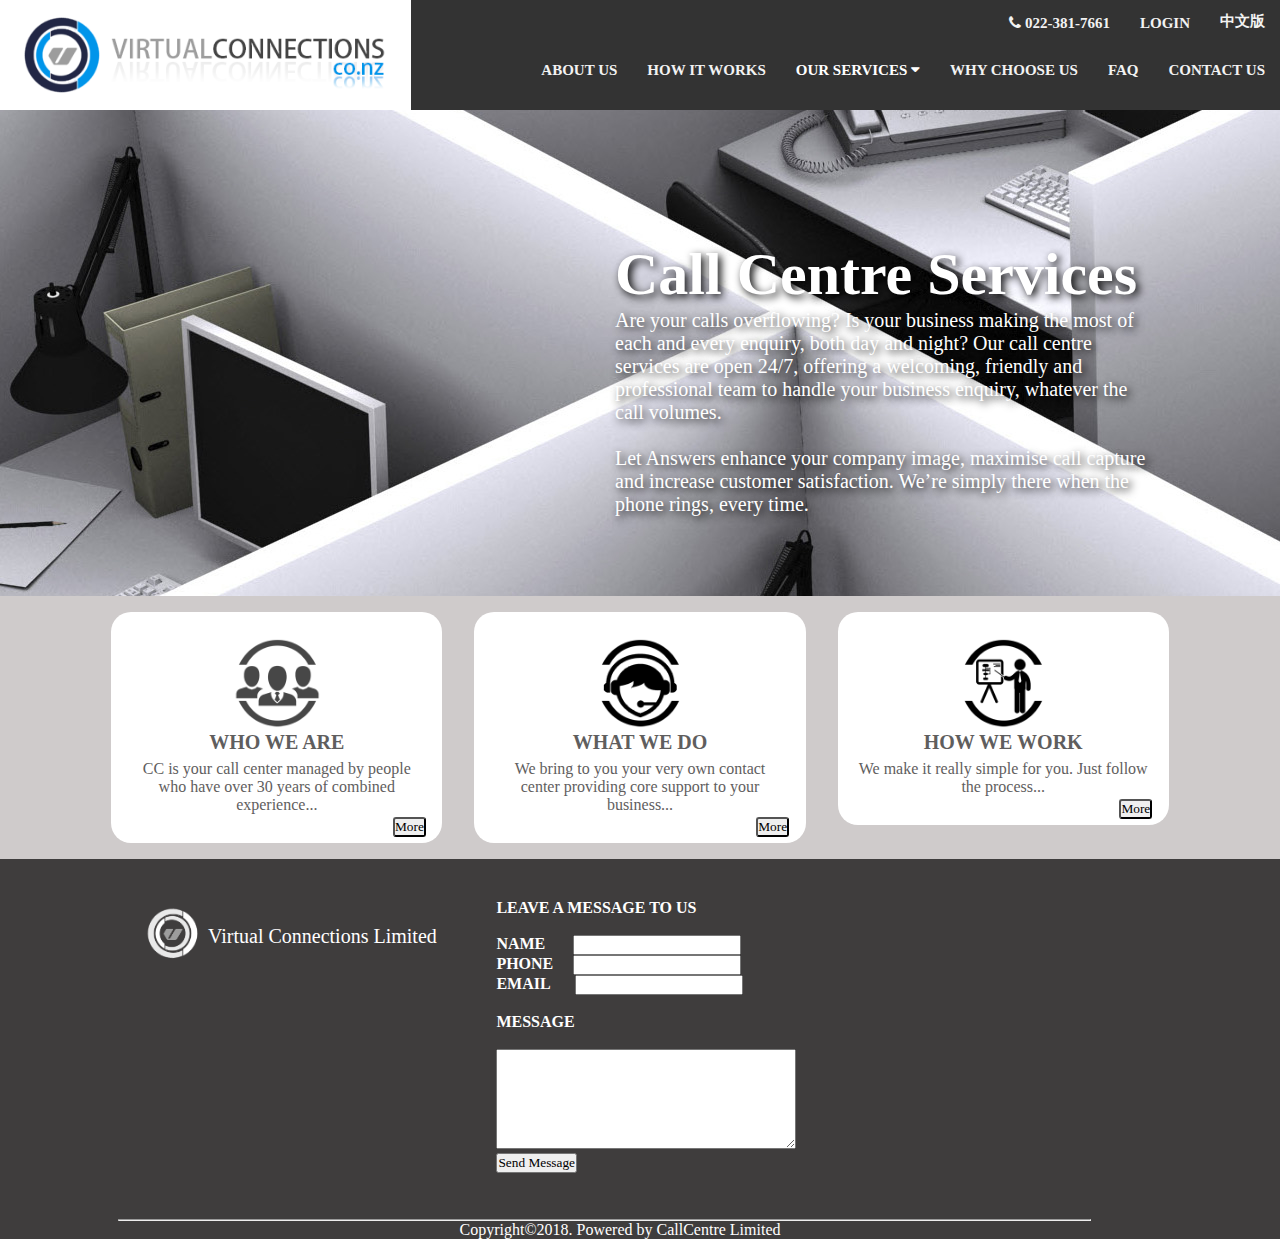
<file: mycallcentre/index.html>
<!DOCTYPE html>
<html>
    <head>
        <meta charset="UTF-8">
        <meta name="viewport" content="width=device-width, initial-scale=1.0">
        <meta http-equiv="X-UA-Compatible" content="ie=edge">
        <title>Bow Length Intern Project</title>
        <link rel="stylesheet" href="index.css" type="text/css">
        <link rel="stylesheet" href="topnav.css" type="text/css">
        <link rel="stylesheet" href="main.css" type="text/css">
        <link rel="stylesheet" href="main-menu.css" type="text/css">
        <link rel="stylesheet" href="footer.css" type="text/css">
        <link rel="stylesheet" href="https://cdnjs.cloudflare.com/ajax/libs/font-awesome/4.7.0/css/font-awesome.min.css">
        <script src="index.js"></script>
        <script src="https://ajax.googleapis.com/ajax/libs/jquery/3.5.1/jquery.min.js"></script>
    </head>

    <script>
        $(function(){    
            $( "#whoWoAreLogo" ).hover(function() {
                $( this ).fadeOut( 100 ).fadeIn( 500 );
            });
            $( "#whatWeDoLogo" ).hover(function() {
                $( this ).fadeOut( 100 ).fadeIn( 500 );
            });
            $( "#howWeWorkLogo" ).hover(function() {
                $( this ).fadeOut( 100 ).fadeIn( 500 );
            });

            $("#menu-icon").click(function(){
                alert("menu-click");
            });
           
        });      
    </script>

    <body style="background-image: url('img/banner.jpg'); z-index:-1; background-color: rgba(255,255,255,0.6);">
        <div class="mycallcenter">
        </div>  
    </body>
</html>
<script>
    function myFunction() {
        var x = document.getElementById("myTopnav");
        if (x.className === "topnav") {
            x.className += " responsive";
        } 
        else {
            x.className = "topnav";
        }
    }
</script>
</file>
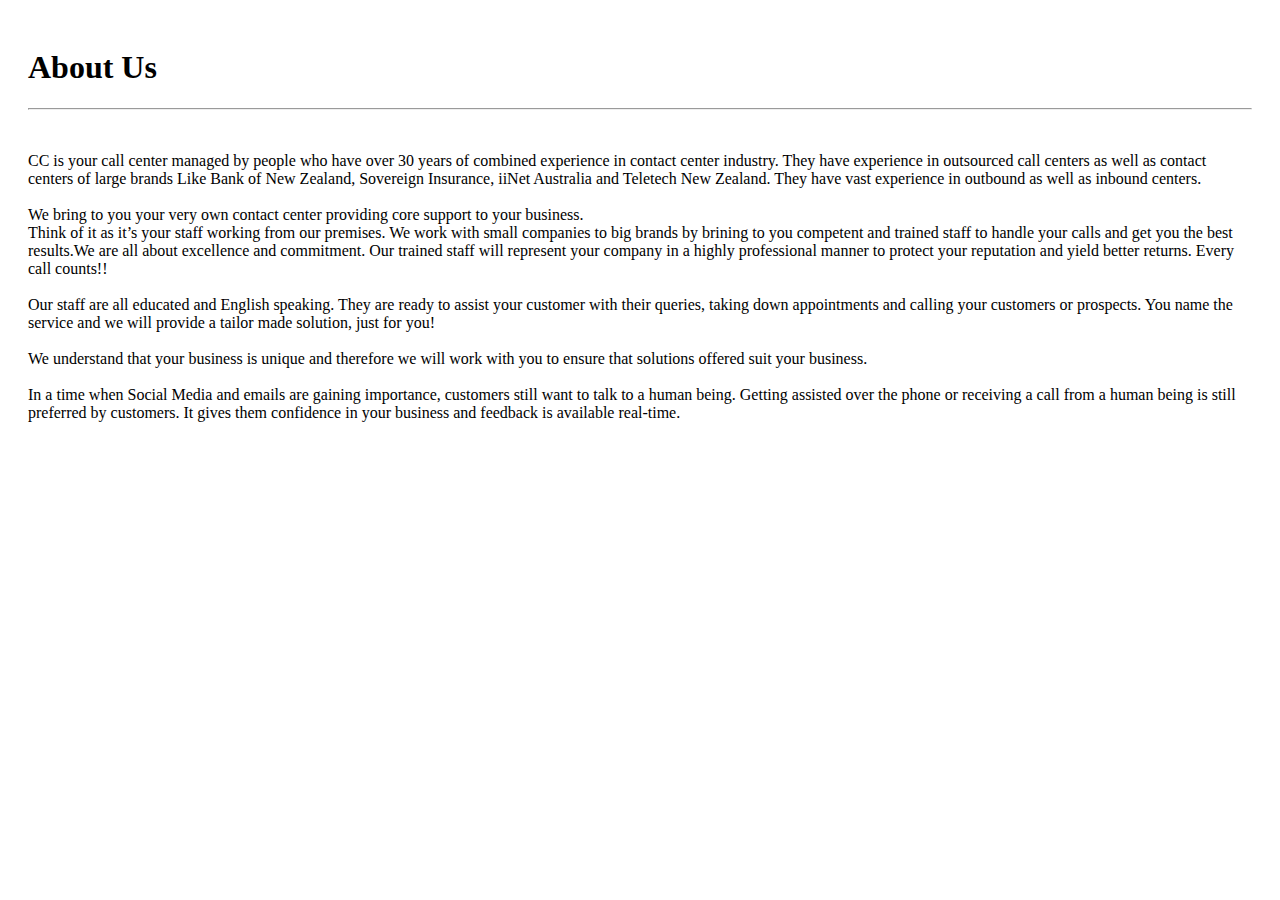
<file: mycallcentre/aboutus.html>
<!DOCTYPE html>
<html>

<head>
    <meta charset="UTF-8">
    <meta name="viewport" content="width=device-width, initial-scale=1.0">
    <meta http-equiv="X-UA-Compatible" content="ie=edge">
    <title>About us pop up</title>
    <link rel="stylesheet" href="style.css" type="text/css">
</head>
<body>
    <div class="aboutUsPage" id="aboutUsPage" style="background-color: rgba(255,255,255,0.6);padding:20px;">
    <h1>About Us</h1>
    <hr></hr>
        <br>
        <p>
            CC is your call center managed by people who have over 30 years of combined experience in contact center industry. They have experience in outsourced call centers as well as contact centers of large brands Like Bank of New Zealand, Sovereign Insurance, iiNet Australia and Teletech New Zealand. They have vast experience in outbound as well as inbound centers.
            <br/><br/>
            We bring to you your very own contact center providing core support to your business. 
            <span style="white-space: pre-line">
            Think of it as it’s your staff working from our premises. We work with small companies to big brands by brining to you competent and trained staff to handle your calls and get you the best results.We are all about excellence and commitment. Our trained staff will represent your company in a highly professional manner to protect your reputation and yield better returns. Every call counts!!
        
            Our staff are all educated and English speaking. They are ready to assist your customer with their queries, taking down appointments and calling your customers or prospects. You name the service and we will provide a tailor made solution, just for you! 
        
            We understand that your business is unique and therefore we will work with you to ensure that solutions offered suit your business.
            </span>
            </br>
            In a time when Social Media and emails are gaining importance, customers still want to talk to a human being. Getting assisted over the phone or receiving a call from a human being is still preferred by customers. It gives them confidence in your business and feedback is available real-time.
        </p>
    </div>
</body>
</html>
</file>
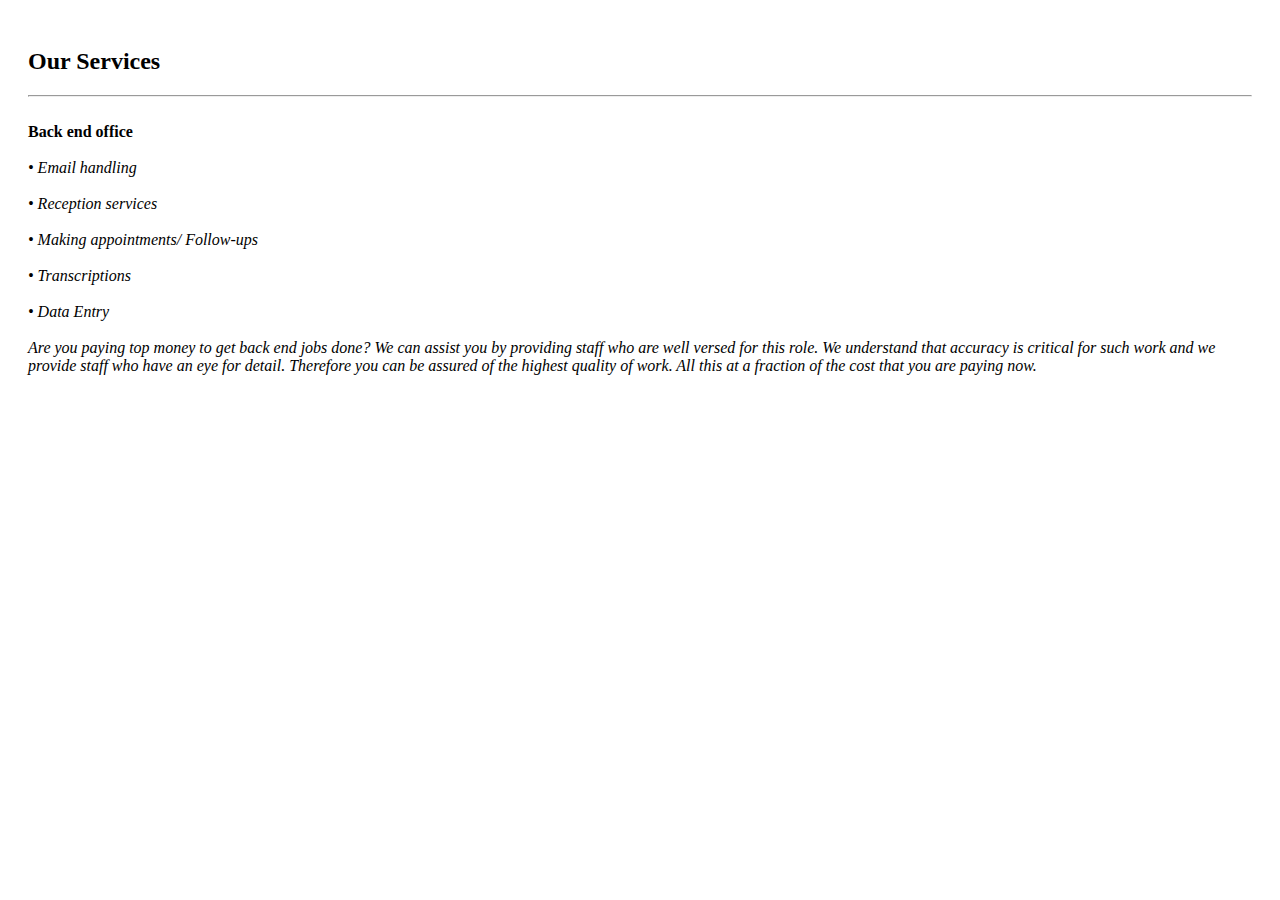
<file: mycallcentre/backendoffice.html>
<!DOCTYPE html>
<html>

<head>
    <meta charset="UTF-8">
    <meta name="viewport" content="width=device-width, initial-scale=1.0">
    <meta http-equiv="X-UA-Compatible" content="ie=edge">
    <title>Service 3 pop up</title>
    <link rel="stylesheet" href="style.css" type="text/css">
</head>
<body>
    <div style="background-color: rgba(255,255,255,0.6);padding:20px;">
    <h2>Our Services</h2>
    <hr>
    <br>
    <strong>Back end office</strong>
    <br><br>
    <div><em>
    •	Email handling<br/><br/>
    •	Reception services<br/><br/>
    •	Making appointments/ Follow-ups<br/><br/>
    •	Transcriptions<br/><br/>
    •	Data Entry<br/><br/>
    Are you paying top money to get back end jobs done? We can assist you by providing staff who are well versed for this role. We understand that accuracy is critical for such work and we provide staff who have an eye for detail. Therefore you can be assured of the highest quality of work. All this at a fraction of the cost that you are paying now. 
    </em>
    </div>
    </div>
</body>
</html>
</file>
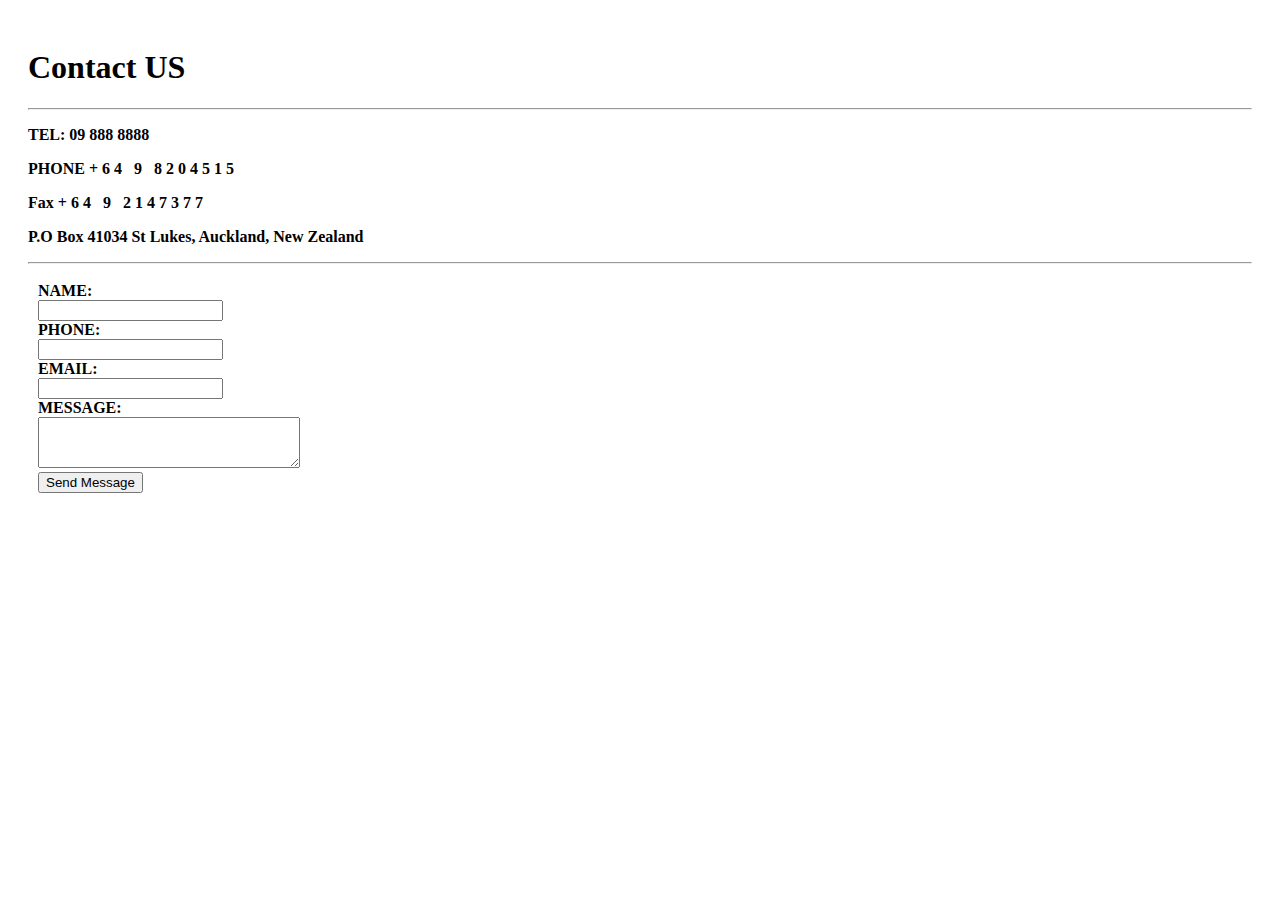
<file: mycallcentre/contactus.html>
<!DOCTYPE html>
<html>

<head>
    <meta charset="UTF-8">
    <meta name="viewport" content="width=device-width, initial-scale=1.0">
    <meta http-equiv="X-UA-Compatible" content="ie=edge">
    <title>Contact us pop up</title>
    <link rel="stylesheet" href="style.css" type="text/css">
</head>
<body>
    <div class="contactPage" style="background-color: rgba(255,255,255,0.6);padding:20px;">
        <h1>Contact US</h1>
        <hr/>
    
        <p>
            <strong>TEL: 09 888 8888</strong>
        </p>

        <p>
            <strong>PHONE + 6 4&nbsp;&nbsp;&nbsp;9&nbsp;&nbsp;&nbsp;8 2 0  4 5 1 5</strong>
        </p>

        <p>
        <strong>Fax + 6 4&nbsp;&nbsp;&nbsp;9&nbsp;&nbsp;&nbsp;2 1 4  7 3 7 7</strong>
        </p>

        <p>
        <strong>P.O Box 41034 St Lukes, Auckland, New Zealand</strong>
        <p>

        <hr>
        
        <div class='contactUsRow'>
            <div class="contactUsColumn" id="contactUsColumn1">
                <form action="https://formspree.io/jian@alphatech.nz" method="POST" class="form">
                    <div class="label">
                        <strong>NAME: </strong>
                    </div>
                    <input type="text" name="Sender" class="input">

                    <div class="label">
                        <strong>PHONE:</strong>
                    </div>
                    <input type="text" name="phone" class="input">

                    <div class="label">
                        <strong>EMAIL:</strong>
                    </div>
                    <input type="email" name="From" class="email">

                    <div class="contactUsmessage">
                        <strong>MESSAGE: </strong>
                        
                        <div>
                            <textarea rows='3' cols='30' name="Message"></textarea>
                        </div>
                         
                        <input type="submit" value="Send Message" class="button">
                        
                    </div>


                    
                </form>
            </div> 
            <div class="contactUsColumn" id="contactUsColumn2">
                <div class="blockcontent">
                    <iframe src="https://www.google.com/maps/embed?pb=!1m18!1m12!1m3!1d3190.7545382590743!2d174.70106761508487!3d-36.896219989869!2m3!1f0!2f0!3f0!3m2!1i1024!2i768!4f13.1!3m3!1m2!1s0x6d0d46c68f1c7df7%3A0x96e55f8c4b73e899!2s1254+New+North+Rd%2C+Avondale%2C+Auckland+1026!5e0!3m2!1sen!2snz!4v1533348766203" width="100%" height="300" frameborder="0" style="border:0" allowfullscreen>
                    </iframe></div>
            </div>
        </div>
    
    </div>   
    
</body>
</html>
</file>
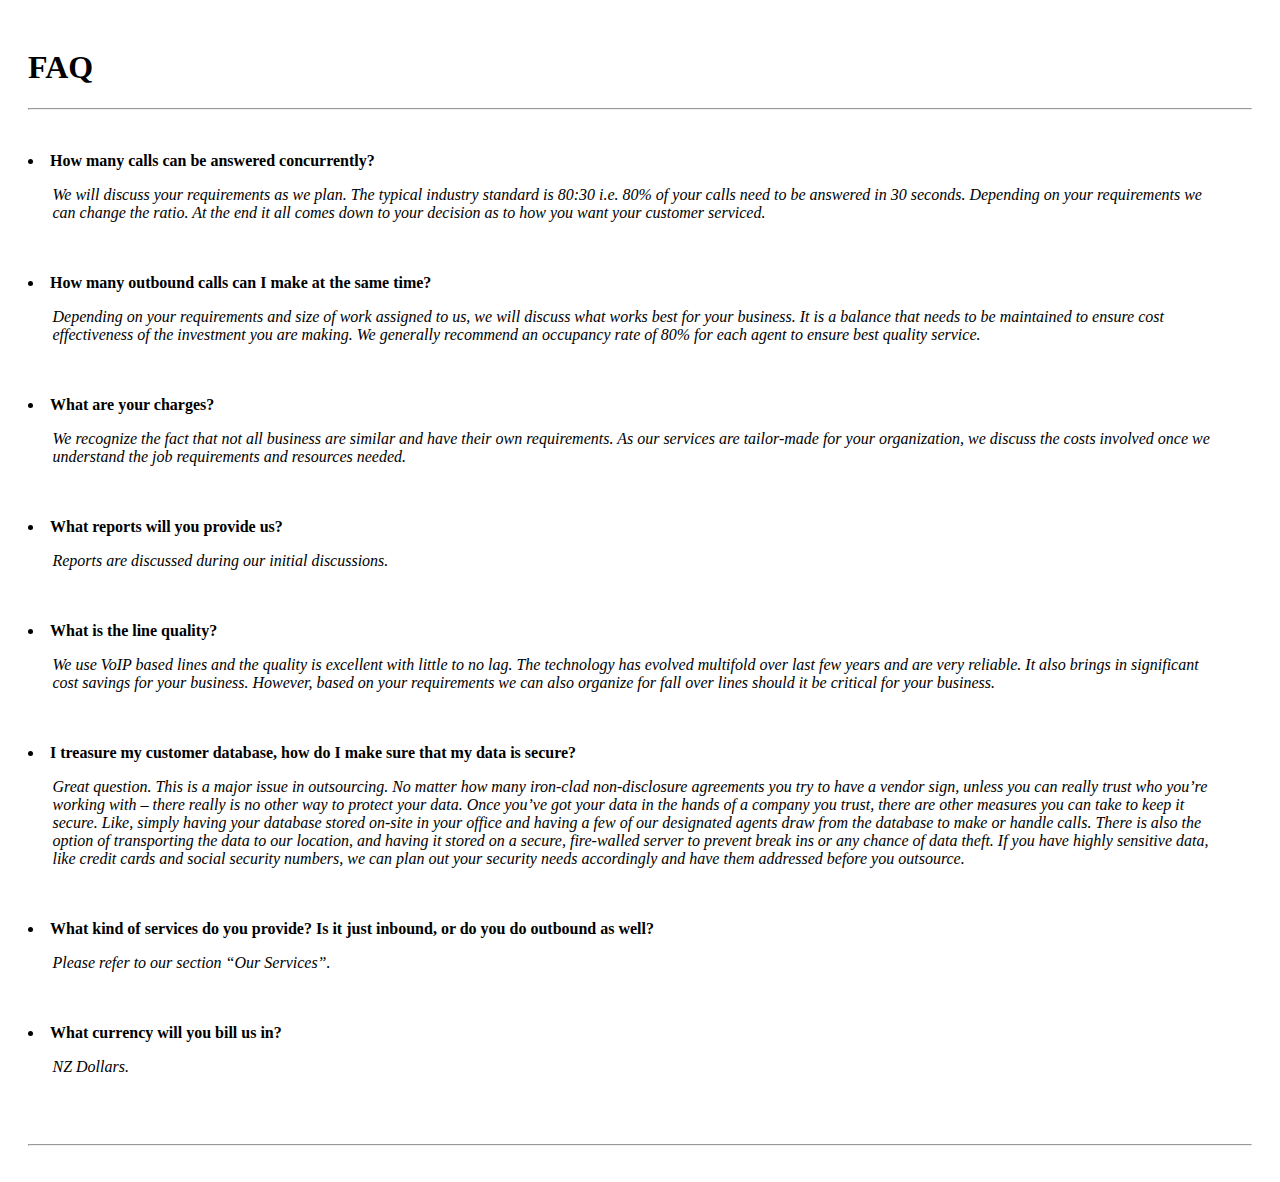
<file: mycallcentre/faq.html>
<head>
    <meta charset="UTF-8">
    <meta name="viewport" content="width=device-width, initial-scale=1.0">
    <meta http-equiv="X-UA-Compatible" content="ie=edge">
    <title>FAQ pop up</title>
    <link rel="stylesheet" href="style.css" type="text/css">
</head>
<body>
    <div style="background-color: rgba(255,255,255,0.6);padding:20px;">
    <h1>FAQ</h1>
    <hr></hr>
        <br>
        <p>
            <li><strong>How many calls can be answered concurrently?</strong></li>
            <p class="faqAns" >We will discuss your requirements as we plan. The typical industry standard is 80:30 i.e. 80% of your calls need to be answered in 30 seconds. Depending on your requirements we can change the ratio. At the end it all comes down to your decision as to how you want your customer serviced.</p>
            <br><br>

            <li><strong>How many outbound calls can I make at the same time?</strong></li>
            <p class="faqAns" >Depending on your requirements and size of work assigned to us, we will discuss what works best for your business. It is a balance that needs to be maintained to ensure cost effectiveness of the investment you are making. We generally recommend an occupancy rate of 80% for each agent to ensure best quality service. </p>
            <br><br>

            <li><strong>What are your charges?</strong></li>
            <p class="faqAns" >We recognize the fact that not all business are similar and have their own requirements. As our services are tailor-made for your organization, we discuss the costs involved once we understand the job requirements and resources needed.</p>
            <br><br>

            <li><strong>What reports will you provide us?</strong></li>
            <p class="faqAns" >Reports are discussed during our initial discussions.</p>
            <br><br>

            <li><strong>What is the line quality?</strong></li>
            <p class="faqAns" >We use VoIP based lines and the quality is excellent with little to no lag.  The technology has evolved multifold over last few years and are very reliable. It also brings in significant cost savings for your business.  However, based on your requirements we can also organize for fall over lines should it be critical for your business.</p>
            <br><br>

            <li><strong>I treasure my customer database, how do I make sure that my data is secure?</strong></li>
            <p class="faqAns" >Great question. This is a major issue in outsourcing. 
            No matter how many iron-clad non-disclosure agreements you try to have a vendor sign, 
            unless you can really trust who you’re working with – there really is no other way to protect your data. 
            Once you’ve got your data in the hands of a company you trust, there are other measures you can take to keep it secure. 
            Like, simply having your database stored on-site in your office and having a few of our designated agents draw from the database to make or handle calls. 
            There is also the option of transporting the data to our location, and having it stored on a secure, fire-walled server to prevent break ins or any chance of data theft. 
            If you have highly sensitive data, like credit cards and social security numbers, we can plan out your security needs accordingly 
            and have them addressed before you outsource.</p>
            <br><br>
            
            <li><strong>What kind of services do you provide? Is it just inbound, or do you do outbound as well?</strong></li>
            <p class="faqAns" >Please refer to our section “Our Services”.</p>
            <br><br>

            <li><strong>What currency will you bill us in?</strong></li>
            <p class="faqAns" >NZ Dollars.</p>
            <br><br>
        </p>
    
    <hr></hr>
    </div>
</body>
</html>
</file>
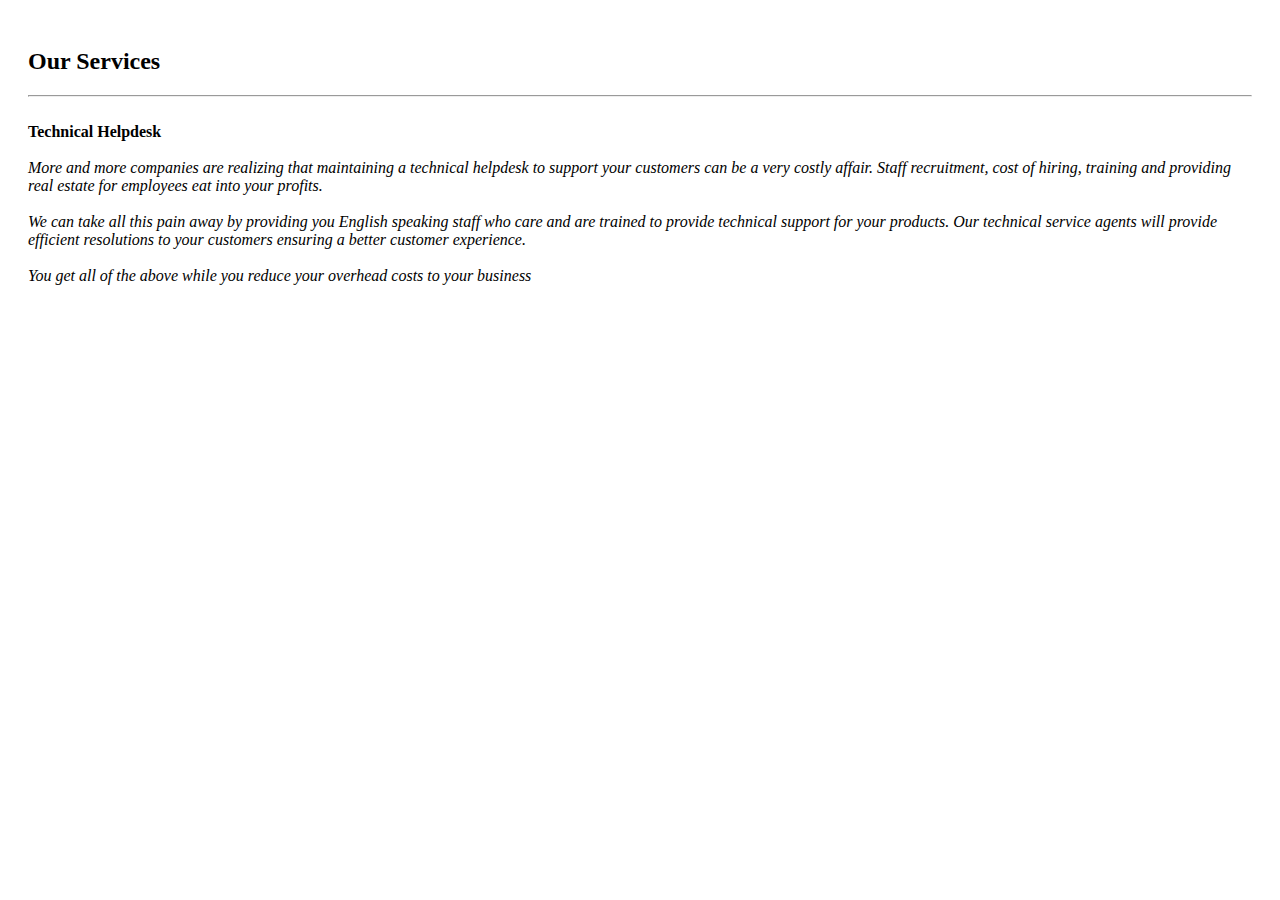
<file: mycallcentre/helpdesk.html>
<!DOCTYPE html>
<html>

<head>
    <meta charset="UTF-8">
    <meta name="viewport" content="width=device-width, initial-scale=1.0">
    <meta http-equiv="X-UA-Compatible" content="ie=edge">
    <title>Service 2 pop up</title>
    <link rel="stylesheet" href="style.css" type="text/css">
</head>
<body>
    <div style="background-color: rgba(255,255,255,0.6);padding:20px;">
    <h2>Our Services</h2>
    <hr>
    <br>
    <strong>Technical Helpdesk</strong>
    <br><br>
    <div>
        <em>More and more companies are realizing that maintaining a technical helpdesk to support your customers can be a very costly affair. Staff recruitment, cost of hiring, training and providing real estate for employees eat into your profits.<br/><br/>
        We can take all this pain away by providing you English speaking staff who care and are trained to provide technical support for your products. Our technical service agents will provide efficient resolutions to your customers ensuring a better customer experience. <br/><br/>
        You get all of the above while you reduce your overhead costs to your business 
        </em>
    </div>
    </div>
</body>
</html>
</file>
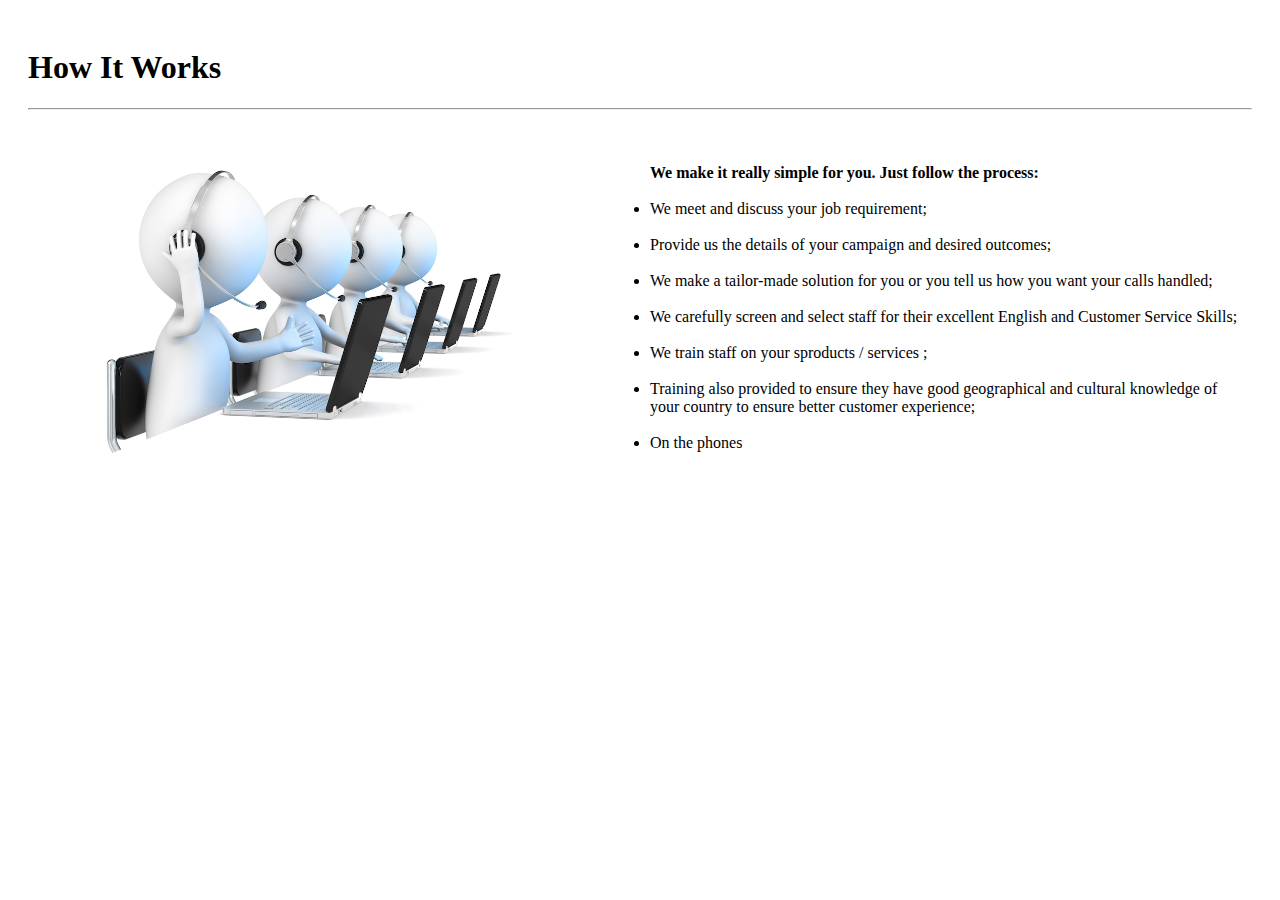
<file: mycallcentre/howitworks.html>
<!DOCTYPE html>
<html>

    <head>
        <meta charset="UTF-8">
        <meta name="viewport" content="width=device-width, initial-scale=1.0">
        <meta http-equiv="X-UA-Compatible" content="ie=edge">
        <title>How It Works pop up</title>
        <link rel="stylesheet" href="style.css" type="text/css">
    </head>

    <body>
        <div class='howItWorksRow' style="background-color: rgba(255,255,255,0.6);padding:20px;">
        <h1>How It Works</h1>
        <hr/>
            <br>
            <div class="howItWorksColumn">
                <img class="howItWorksImg" src="img/CallCenter2.jpg"></img>
            </div>
            <div class="howItWorksColumn">
                <div>
                    <br/>
                    <strong>We make it really simple for you. Just follow the process: </strong>
                        <br/><br/>
                        <li>We meet and discuss your job requirement;</li><br/>
                        <li>Provide us the details of your campaign and desired outcomes;</li><br/>
                        <li>We make a tailor-made solution for you  or you tell us how you want your calls handled;</li><br/>
                        <li>We carefully screen and select staff for their excellent English and Customer Service Skills;</li><br/>
                        <li>We train staff on your sproducts / services ;</li><br/>    
                        <li>Training also provided to ensure they have good geographical and cultural knowledge of your country to ensure better customer experience;</li><br/>
                       
                        <li>On the phones</li><br/>
                        
                        <br/><br/>
                </div>
            </div>
        </body>
</html>
</file>
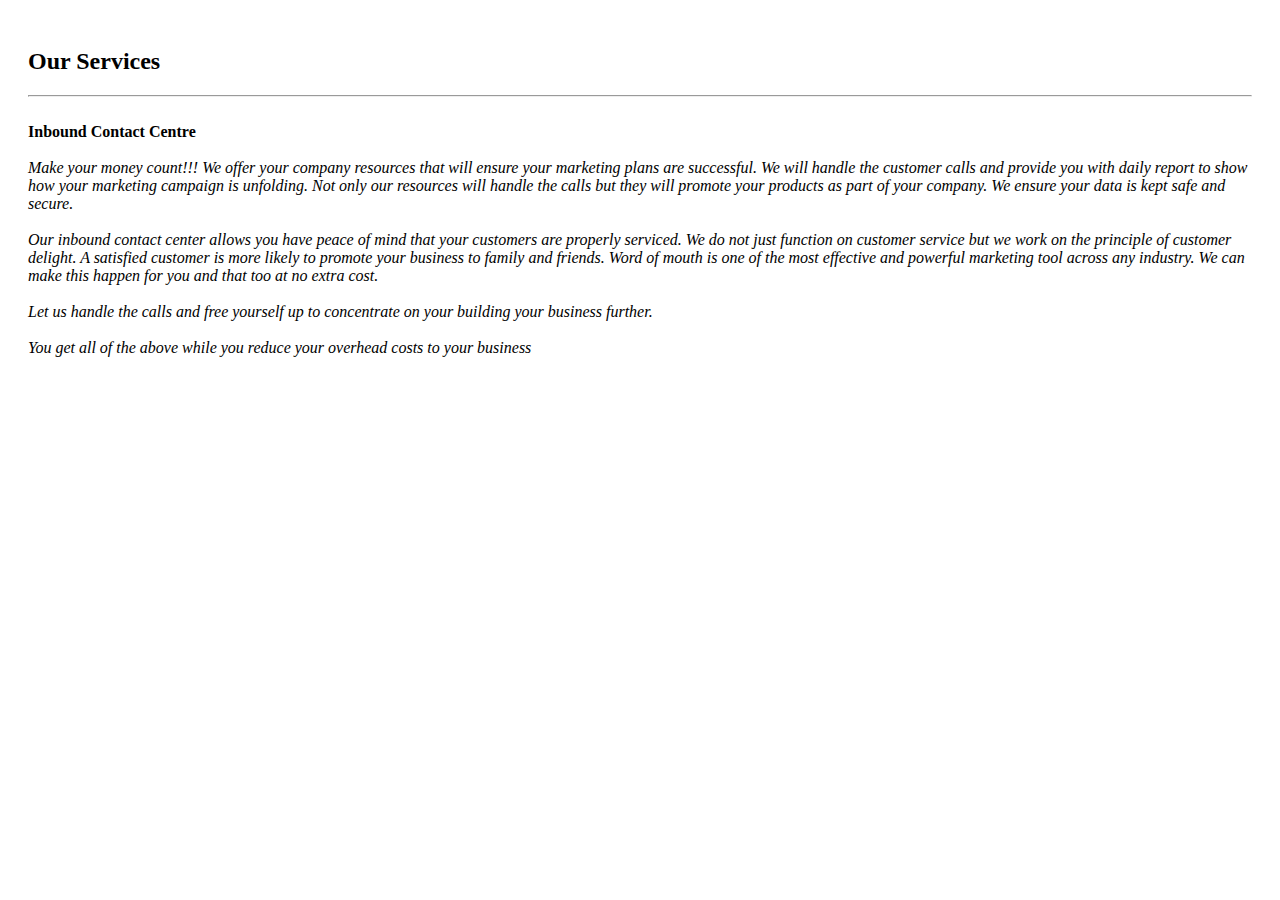
<file: mycallcentre/inbound.html>
<!DOCTYPE html>
<html>

<head>
    <meta charset="UTF-8">
    <meta name="viewport" content="width=device-width, initial-scale=1.0">
    <meta http-equiv="X-UA-Compatible" content="ie=edge">
    <title>Service 0 pop up</title>
    <link rel="stylesheet" href="style.css" type="text/css">
</head>
<body>
    <div style="background-color: rgba(255,255,255,0.6);padding:20px;">
    <h2>Our Services</h2>
    <hr>
    <br>
    <strong>Inbound Contact Centre</strong>
    <br><br>
    <div>
        <em>Make your money count!!! We offer your company resources that will ensure your marketing plans are successful. We will handle the customer calls and provide you with daily report to show how your marketing campaign is unfolding. Not only our resources will handle the calls but they will promote your products as part of your company. We ensure your data is kept safe and secure.
        <br/><br/>
        Our inbound contact center allows you have peace of mind that your customers are properly serviced. We do not just function on customer service but we work on the principle of customer delight. A satisfied customer is more likely to promote your business to family and friends. Word of mouth is one of the most effective and powerful marketing tool across any industry. We can make this happen for you and that too at no extra cost.
        <br/><br/>
        Let us handle the calls and free yourself up to concentrate on your building your business further.
        <br/><br/>
        You get all of the above while you reduce your overhead costs to your business 
        <br/><br/>
        </em>
    </div>
    </div>
</body>
</html>
</file>
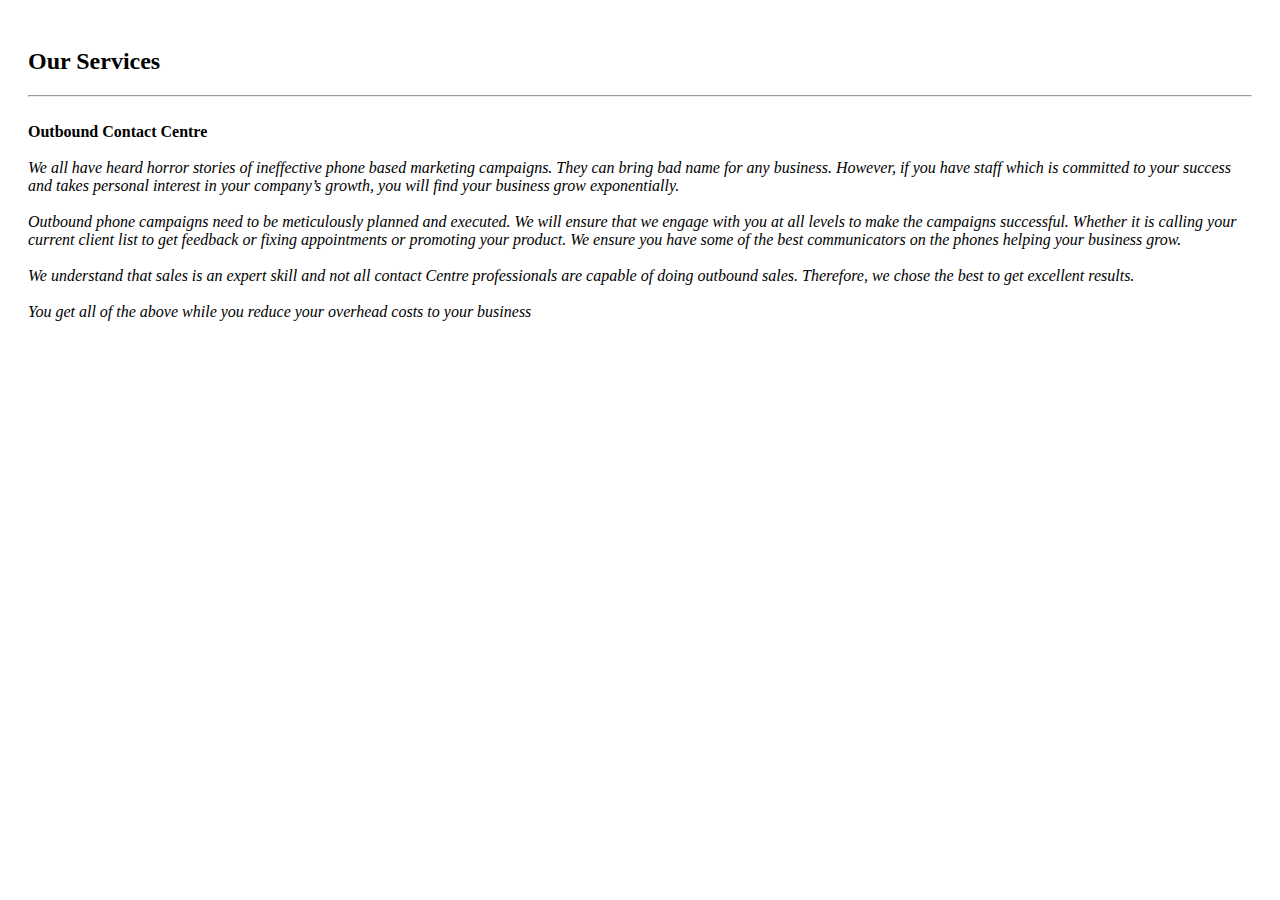
<file: mycallcentre/outbound.html>
<!DOCTYPE html>
<html>

<head>
    <meta charset="UTF-8">
    <meta name="viewport" content="width=device-width, initial-scale=1.0">
    <meta http-equiv="X-UA-Compatible" content="ie=edge">
    <title>Service 1 pop up</title>
    <link rel="stylesheet" href="style.css" type="text/css">
</head>
<body>
    <div style="background-color: rgba(255,255,255,0.6);padding:20px;">
    <h2>Our Services</h2>
    <hr>
    <br>
    <strong>Outbound Contact Centre</strong>
    <br><br>
    <div>
        <em>We all have heard horror stories of ineffective phone based marketing campaigns. They can bring bad name for any business. However, if you have staff which is committed to your success and takes personal interest in your company’s growth, you will find your business grow exponentially. 
        <br/><br/>
        Outbound phone campaigns need to be meticulously planned and executed. We will ensure that we engage with you at all levels to make the campaigns successful. Whether it is calling your current client list to get feedback or fixing appointments or promoting your product. We ensure you have some of the best communicators on the phones helping your business grow.
        <br/><br/>
        We understand that sales is an expert skill and not all contact Centre professionals are capable of doing outbound sales. Therefore, we chose the best to get excellent results.
        <br/><br/>
        You get all of the above while you reduce your overhead costs to your business 
        <br/><br/>
        </em>
    </div>
    </div>
</body>
</html>
</file>
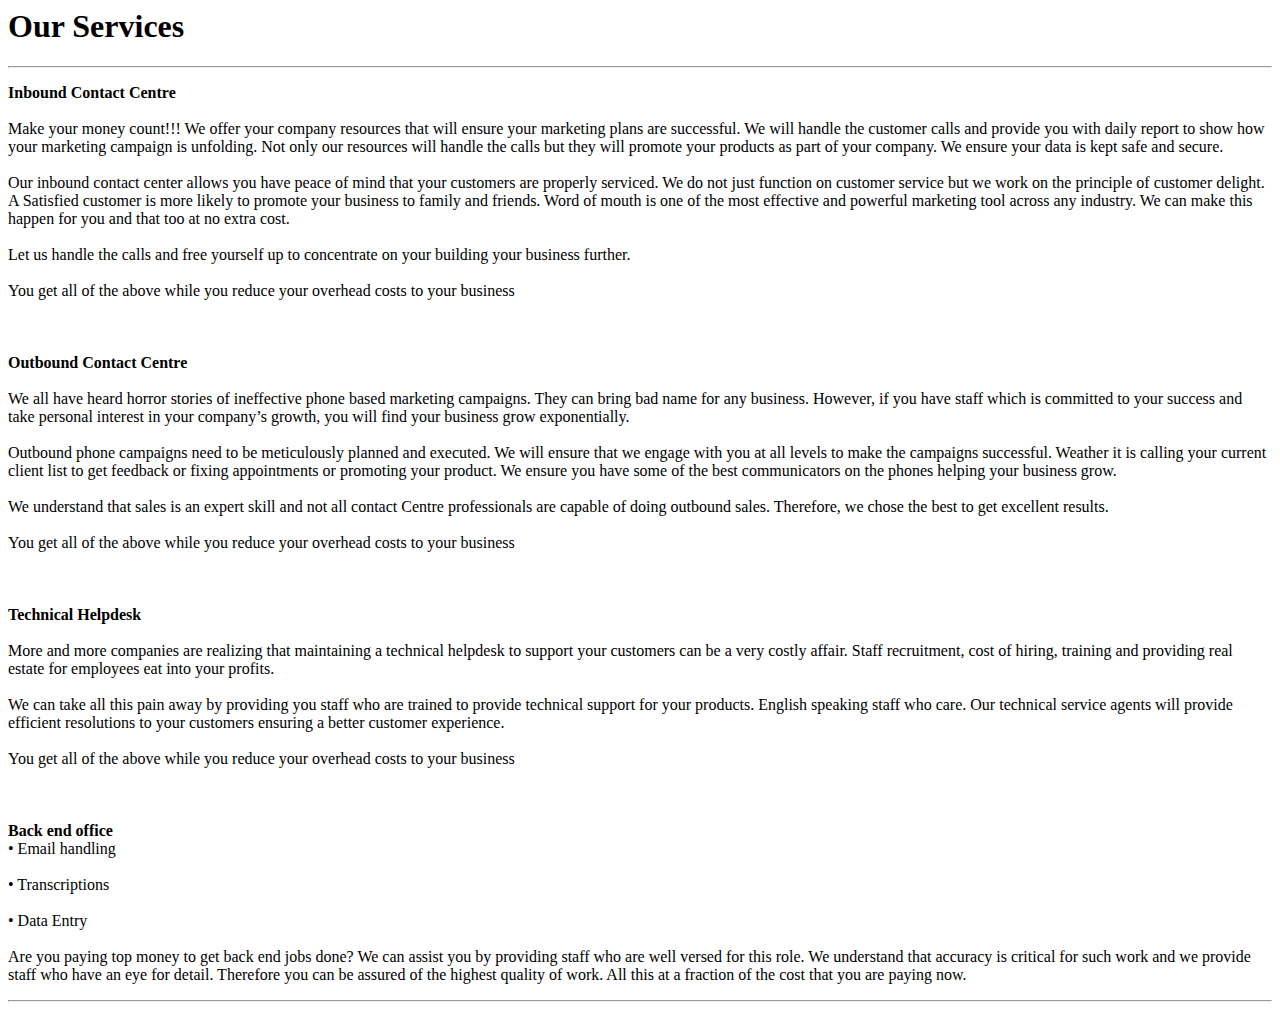
<file: mycallcentre/service.html>
<head>
    <meta charset="UTF-8">
    <meta name="viewport" content="width=device-width, initial-scale=1.0">
    <meta http-equiv="X-UA-Compatible" content="ie=edge">
    <title>Our Services pop up</title>
    <link rel="stylesheet" href="style.css" type="text/css">
</head>
<body>
    <h1>Our Services</h1>
    <hr>
    <p>
        <strong>Inbound Contact Centre</strong>
        <br><br>
        Make your money count!!! We offer your company resources that will ensure your marketing plans are successful. We will handle the customer calls and provide you with daily report to show how your marketing campaign is unfolding. Not only our resources will handle the calls but they will promote your products as part of your company. We ensure your data is kept safe and secure.<br><br>
        Our inbound contact center allows you have peace of mind that your customers are properly serviced. We do not just function on customer service but we work on the principle of customer delight. A Satisfied customer is more likely to promote your business to family and friends. Word of mouth is one of the most effective and powerful marketing tool across any industry. We can make this happen for you and that too at no extra cost.<br><br>
        Let us handle the calls and free yourself up to concentrate on your building your business further.
        <br><br>
        You get all of the above while you reduce your overhead costs to your business 
        <br><br><br><br>

        <strong>Outbound Contact Centre</strong>
        <br><br>
        We all have heard horror stories of ineffective phone based marketing campaigns. They can bring bad name for any business. However, if you have staff which is committed to your success and take personal interest in your company’s growth, you will find your business grow exponentially. <br><br>
        Outbound phone campaigns need to be meticulously planned and executed. We will ensure that we engage with you at all levels to make the campaigns successful. Weather it is calling your current client list to get feedback or fixing appointments or promoting your product. We ensure you have some of the best communicators on the phones helping your business grow.<br><br>
        We understand that sales is an expert skill and not all contact Centre professionals are capable of doing outbound sales. Therefore, we chose the best to get excellent results.<br><br>
        You get all of the above while you reduce your overhead costs to your business 
        <br><br><br><br>

        <strong>Technical Helpdesk</strong>
        <br><br>
        More and more companies are realizing that maintaining a technical helpdesk to support your customers can be a very costly affair. Staff recruitment, cost of hiring, training and providing real estate for employees eat into your profits.<br><br>
        We can take all this pain away by providing you staff who are trained to provide technical support for your products. English speaking staff who care. Our technical service agents will provide efficient resolutions to your customers ensuring a better customer experience. <br><br>
        You get all of the above while you reduce your overhead costs to your business 
        <br><br><br><br>

        <strong>Back end office</strong><br>
        •	Email handling
        <br><br>
        •	Transcriptions
        <br><br>
        •	Data Entry
        <br><br>
        Are you paying top money to get back end jobs done? We can assist you by providing staff who are well versed for this role. We understand that accuracy is critical for such work and we provide staff who have an eye for detail. Therefore you can be assured of the highest quality of work. All this at a fraction of the cost that you are paying now. 
    </p>
    <hr>
</body>
</html>
</file>
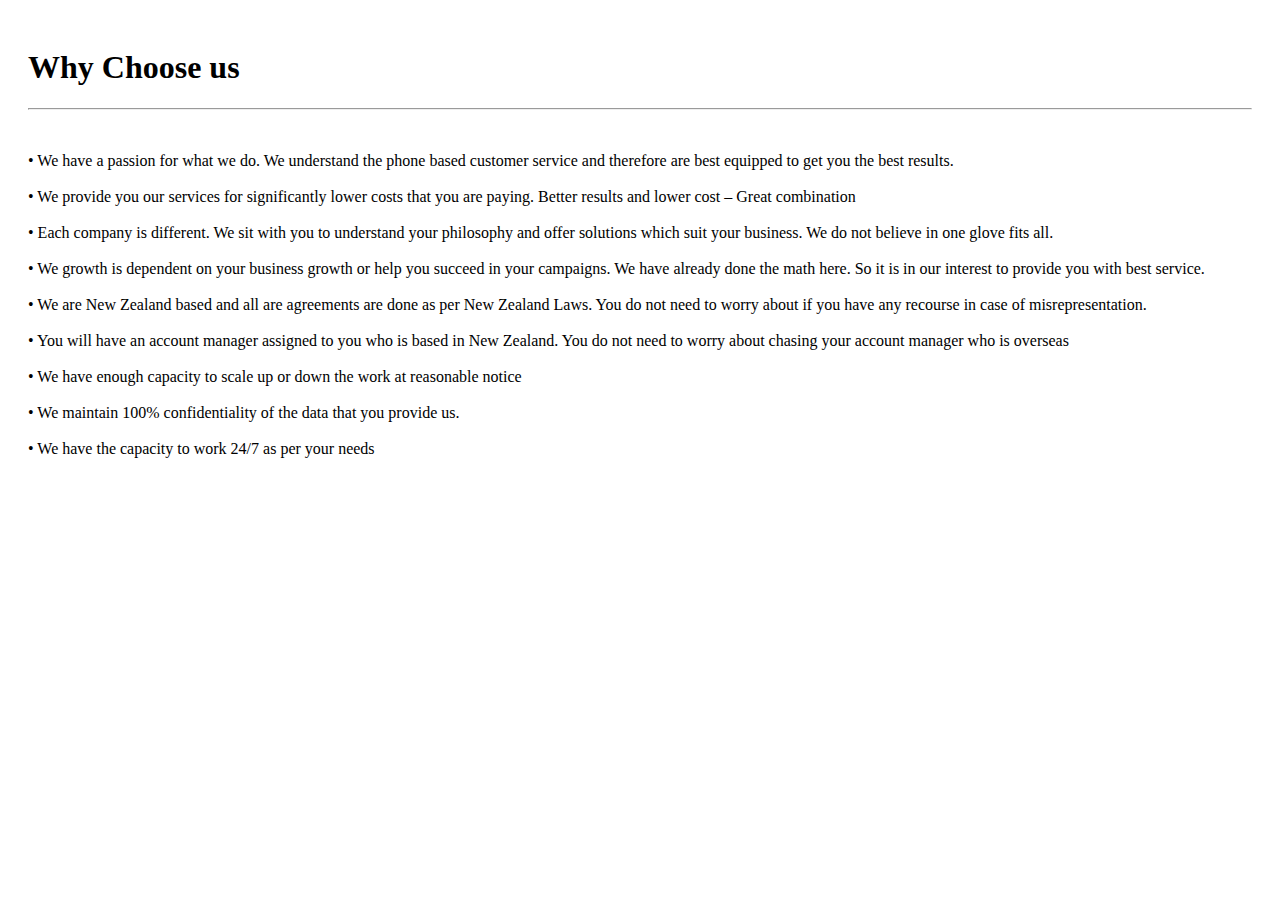
<file: mycallcentre/whychooseus.html>
<!DOCTYPE html>
<html>

<head>
    <meta charset="UTF-8">
    <meta name="viewport" content="width=device-width, initial-scale=1.0">
    <meta http-equiv="X-UA-Compatible" content="ie=edge">
    <title>Why Choose Us pop up</title>
    <link rel="stylesheet" href="style.css" type="text/css">
</head>
<body>
    <div style="background-color: rgba(255,255,255,0.6);padding:20px;"> 
    <h1>Why Choose us</h1>
    <hr/>
        <br>
    
        <p>
        •	We have a passion for what we do. We understand the phone based customer service and therefore are best equipped to get you the best results. 
        <br><br>
        •	We provide you our services for significantly lower costs that you are paying. Better results and lower cost – Great combination 
        <br><br>
        •	Each company is different. We sit with you to understand your philosophy and offer solutions which suit your business. We do not believe in one glove fits all.
        <br><br>
        •	We growth is dependent on your business growth or help you succeed in your campaigns. We have already done the math here. So it is in our interest to provide you with best service.
        <br><br>
        •	We are New Zealand based and all are agreements are done as per New Zealand Laws. You do not need to worry about if you have any recourse in case of misrepresentation. 
        <br><br>
        •	You will have an account manager assigned to you who is based in New Zealand. You do not need to worry about chasing your account manager who is overseas
        <br><br>
        •	We have enough capacity to scale up or down the work at reasonable notice
        <br><br>
        •	We maintain 100% confidentiality of the data that you provide us.
        <br><br>
        •	We have the capacity to work 24/7 as per your needs
        </p>
    </div>
    </hr>
</body>
</html>
</file>
<file: mycallcentre/index.css>
* { 
  margin:0;
  padding:0;
  vertical-align: baseline;
  font-family:Poppins,"微软雅黑 Light";
}
/* html,
body {
  height:100%;
  width:100%;
  margin:0;
  padding: 0;} */

/* .modal {
  display: none; 
  position: fixed; 
  z-index: 1; 
  padding-top: 100px; 
  left: 0;
  top: 0;
  
  width: 100%; 
  height: 100%; 
  overflow: auto; 
  background-color:rgb(0,0,0); 
  background-color: rgba(0,0,0,0.5); 
}


.modal-content {
  background-color: #fefefe;
  margin: auto;
  padding: 20px;
  border: 1px solid #888;
  height: 85%;
  width: 80%;
  margin-top: -5%;
  border: 3px solid black;
  border-radius: 20px;
} */

/* The Close Button */
/* .close {
  color: #aaaaaa;
  float: right;
  font-size: 28px;
  font-weight: bold;
}

.close:hover,
.close:focus {
  color: #000;
  text-decoration: none;
  cursor: pointer;
}
iframe {
  display:none;
  width:100%;
  height: 90%;
} */

* {
  box-sizing: border-box;
}
</file>
<file: mycallcentre/topnav.css>
.topnavWrapper{
    width: 100%;
    background-color: #333;
    top: 0;
    position: fixed;
  }
  /* .topnav div a{
    font-size: 15px;
  }
    */
  .topnav { /*need to change this*/
      max-width: 1300px;
      width: 100%;
      margin: 0 auto;
      /* overflow: hidden; */
      /* position: fixed; */
      top: 0;
      left: 0;
      text-transform: uppercase;
      height: 110px;
      font-size: 15px;
      font-weight: bold;
      -webkit-transition: 0.5s ease;
      /* font-weight: bold; */
    }
    .topnav .cornerBlock{
      overflow: auto ;
    }
    .topnav #logo{
      /* width: 180px; */
      height: 110px;
      -webkit-transition: 0.5s ease;
    }
    .hideMenu{
      display: none;
    }
    
    /* Style the links inside the navigation bar */
    .topnav div a, 
    .topnav .icon {
      float: right;
      display: block;
      color: #f2f2f2;
      text-align: center;
      border-radius: 10px;
      padding: 15px;
      text-decoration: none;
      bottom: 0;
      margin-bottom: 0;
      cursor: pointer;
    }
    .topnav .active{
      float: left;
    }
    
    /* Change the color of links on hover */
    .topnav div a:hover,
    .topnav.icon:hover,
     .dropdown .dropbtn:hover {
      background-color: #ddd;
      color: black;
    }
    
    /* Add an active class to highlight the current page */
    .topnav a.active {
      color: white;
      -webkit-transition: 0.5s ease;
    }
    
    /* Hide the link that should open and close the topnav on small screens */
    .topnav .icon {
      display: none;
    }
    @media screen and (max-width: 1200px)and (min-width: 900px) {
      .topnavWrapper{
        background-color: white;
      }
      
      /* .topnav a:not(:first-child),  */
      .topnav div a,
      .topnav .icon,
      .dropdown .dropbtn {
        display: none;}
      
      /* .topnav .menu-content {float: none;} */
      .topnav .icon {
        float: right;
        display: block;
        background-color:white;
        
      }
      .topnav div a:hover, .topnav .icon:hover {
        background-color:darkgray;
      }
      .dropdown button:hover {
        color: #000;
        background-color: #ddd;}
  
      .topnav.icon {
        position: absolute;
        right: 0;
        top: 0;
        padding: 0px;
      }
      
    }
    @media screen and (max-width: 900px)and (min-width: 400px) {
      .topnavWrapper{
        background-color: white;
      }
      
      /* .topnav a:not(:first-child),  */
      .topnav div a,
      .topnav .icon,
      .dropdown .dropbtn {
        display: none;}
      
      /* .topnav .menu-content {float: none;} */
      .topnav .icon {
        float: right;
        display: block;
        background-color:white;
        padding: 0 !important;
        margin-top: 0 !important;
      }
      .topnav div a:hover, .topnav .icon:hover {
        background-color:darkgray;
      }
      .dropdown button:hover {
        color: #000;
        background-color: #ddd;}
  
      .topnav.icon {
        position: absolute;
        right: 0;
        top: 0;
        padding: 0px;
      }
      .topnav .active{
        /* width: 250px !important; */
        height:70px !important;
        margin-top: 0 !important;
      }
      .topnav{
        height: 70px !important;
      }
      .topnav #menuIcon{
        height: 70px !important;
      }
      
    }
    /* @media screen and (max-width: 1200px) {
      .topnav.icon {
        position: absolute;
        right: 0;
        top: 0;
        padding: 0px;
      }
    } */
    @media screen and (max-width: 400px) {
      .topnavWrapper{
        background-color: white;
      }
       
      .topnav div a,
      .topnav .icon,
      .dropdown .dropbtn {
        display: none;}
      
      .topnav .icon {
        float: right;
        display: block;
        background-color:white;
        padding: 0 !important;
        margin-top: 0 !important;
      }
      .topnav div a:hover, .topnav .icon:hover {
        background-color:darkgray;
      }
      .dropdown button:hover {
        color: #000;
        background-color: #ddd;}
  
      .topnav.icon {
        position: absolute;
        right: 0;
        top: 0;
        padding: 0px;
        margin-top: 0 !important;
      }
      .topnav .active{
        /* width: 250px !important; */
        height:60px !important;
        margin-top: 0 !important;
      }
      .topnav{
        height: 60px !important;
      }
      .topnav #menuIcon{
        height: 60px !important;
      }
    }
    @media screen and (max-width: 400px) {
      .topnav.responsive .active{
        float: none;
      }
      .topnav.responsive .cornerBlock{
        display: inline-flex;
      }
      .topnav.responsive {position: relative;}
      .topnav.responsive .icon {
        display: block;
        right: 0;
        top: 0;
        padding: 0px !important;
      }.topnav.responsive .icon {
        padding: 0px;
        margin-top: 0px !important; 
      }
      .topnav.responsive div a{
        float: none;
        display: block;
        text-align: left;
        background-color: gray;
        border-radius: 0%;
       
      }
      .topnav.responsive .menu-content{
        width: 100%;
        background-color: gray;
        
      }
      
      .topnav.responsive div a:hover
      , .topnav.responsive .dropdown .dropbtn:hover{
        background-color:darkgray;
      }
  
      .topnav.responsive .dropdown {float: none;}
      .topnav.responsive .dropdown .dropdown-content{position: relative;font-style: italic;}
    
      .topnav.responsive .dropdown .dropbtn {
        display: block;
        width: 100%;
        text-align: left;
        background-color: gray;
        color: white;
        float: none;
        border-radius: 0;
      }
      .topnav.responsive .active{
        /* width: 250px !important; */
        height:60px !important;
        margin-top: 0 !important;
      }
      .topnav.responsive{
        height: 60px !important;
      }
      .topnav.responsive #menuIcon{
        height: 60px !important;
      }
    }
    
    
    @media screen and (max-width: 1200px) and (min-width: 400px) {
      .topnav.responsive .active{
        float: none;
      }
      .topnav.responsive .cornerBlock{
        display: inline-flex;
      }
      .topnav.responsive {position: relative;}
      .topnav.responsive .icon {
        /* position: absolute; */
        /* margin-right: auto; */
        /* float: none; */
        display: block;
        right: 0;
        top: 0;
        padding: 0px;
      }.topnav.responsive .icon {
        padding: 10px;
        margin-top: 10px;
      }
      .topnav.responsive div a{
        float: none;
        display: block;
        text-align: left;
        background-color: gray;
        border-radius: 0%;
        /* position: absolute; */
      }
      .topnav.responsive .menu-content{
        width: 100%;
        background-color: gray;
        
      }
      
      .topnav.responsive div a:hover
      , .topnav.responsive .dropdown .dropbtn:hover{
        background-color:darkgray;
      }
  
      .topnav.responsive .dropdown {float: none;}
      .topnav.responsive .dropdown .dropdown-content{position: relative;font-style: italic;}
    
      .topnav.responsive .dropdown .dropbtn {
        display: block;
        width: 100%;
        text-align: left;
        background-color: gray;
        color: white;
        float: none;
        border-radius: 0;
      }
      /* .bannerClass.responsive .bannertext{
        width: 100%;
      } */ 
      
    }

/*Our Services dropdown menu styling starts here*/
.dropbtn {
  cursor: pointer;
  font-size: 15px;  
  font-weight: bold;  
  border: none;
  outline: none;
  color: white;
  padding: 14px 16px;
  background-color: inherit;
  font-family: inherit;
  margin: 0;
  border-radius: 10px;
}

/* .dropbtn:hover, .dropbtn:focus {
  background-color: #2980B9;
} */

.dropdown {
  float: right;
  overflow: hidden;
  
}

.dropdown-content {
  display: none;
  position: absolute;
  background-color: rgb(77, 75, 75);
  min-width: 160px;
  box-shadow: 0px 8px 16px 0px rgba(0,0,0,0.2);
  z-index: 1;
  /* top: 80px; */
  
}

.dropdown-content a {
  float: none !important;
  color:white;
  padding: 12px 16px !important; 
  text-decoration: none;
  display: block;
  text-align: left!important;
 
}
.dropdown .dropbtn {
  /* font-size: 17px;     */
  border: none;
  outline: none;
  color: white;
  padding: 15px;
  background-color: inherit;
  font-family: inherit;
  margin: 0;
}
/* .dropdown-content div:hover {background-color: #ddd;} */


.show {display: block;}
.showMenuDropdown {display: block;}

/*Our Services dropdown menu*/
/* 中文版 */
</file>
<file: mycallcentre/main.css>
.main {
    width: 100%;
    margin-top: 160px;
  }

#banner{
  width:100%;
  max-width: 1200px;
  margin: 0 auto;
  padding:50px;
  overflow: hidden;
  /* margin-bottom:100px; */
  display: none;
}
  
.bannertext{
  width:55%;
  padding:30px;
  float: right;/*need to use with overflow hidden in parent div*/
  /* margin-left: auto; */
  color:#FFF; 
  font-size:15px; 
  text-shadow:3px 3px 8px #000;
  /* border: 5px solid black; */
 

}
.bannertextTitle{
  font-size:60px;
  font-weight:bolder}
.bannertextContent{
  font-size: 20px;
}
@media screen and (max-width: 1000px)and (min-width: 801px) {
  #banner{
    padding: 30px;
  }
  .main{
    margin-top: 150px;
  }
}
@media screen and (max-width: 800px)and (min-width: 401px) {
  #banner{
    padding: 20px;
  }
  .bannerClass .bannertext{
    width: 100%; 
  }
  .bannerClass .bannertextTitle{
    font-size:40px;}

  .bannertextContent{
    font-size: 20px;
  }
  .main{
    margin-top: 130px;
  }
}
@media screen and (max-width: 400px) {
  #banner{
    padding: 10px;
  }
  .bannerClass .bannertext{
    width: 100%;
    
  }
  .bannerClass .bannertextTitle{
    font-size:25px;}

  .bannertextContent{
    font-size: 18px;
  }
  .main{
    margin-top: 80px;
  }
}
</file>
<file: mycallcentre/main-menu.css>
.mainMenu{
    background-color: rgb(207, 203, 203);
    margin-top: 10px;
    padding: 0;
    margin: 0;
    clear:none;  
  }
  
  @media screen and (max-width: 1000px)and (min-width: 500px) {
    .mainMenu .row{
      display: block;
      width:100%;
    }
    .mainMenu .col{
      width: 100%;
    }
    .mainMenu .col img{
       width:20%;
    }
    .mainMenu .colContent{
      width:100%;
      height:100%;
      padding: 4%;
    }
  }
  @media screen and (max-width: 500px) {
    .mainMenu .row{
      display: block;
      width:100%;
    }
    .mainMenu .col{
      width: 100%;
    }
    .mainMenu .col img{
       width:20%;
    }
    .mainMenu .colContent{
      width:100%;
      height:100%;
      padding: 6%;
    }
  }
  
  .row {
    display: flex;                  
    flex-direction: row;            
    flex-wrap: nowrap;              
    justify-content: space-between; 
    background-color:rgb(207, 203, 203);
    width:100%;
    max-width: 1200px;
    margin: 0 auto;
  }
  .col {
    flex: 0.3; 
    width:31.33333%;
    padding-top:1em;
    padding-bottom:1em;
    padding-right:1em;
    padding-left:1em;
  }
  
  .col img{
    margin-left: auto;
    margin-right: auto;
    display: block;
    width:30%;
  }
  
  .colContent{
    background-color:white;
    border-radius: 20px;
    padding: 8% 5%;
    margin-left: 0px;
  }
  .colContent strong,
  .colContent p{
    text-align:center;
    color:rgb(95, 94, 94);
    padding: 1%;
  }
  .colContent strong{
    font-size: 20px;
  }
  
  .wwhButton{
    border-radius: 3px;
    display: block;
    
  }
  .wwhButton:hover{
    text-decoration: underline;
    font-weight:bolder;
  }
</file>
<file: mycallcentre/footer.css>
/* Footer styling starts here */


.footer-column {
    float: left;
    padding: 10px;
    margin-top: 30px;
    /* border: solid; */
  }
  
  
  /* Clear floats after the columns */
  .footer-row:after {
    content: "";
    display: table;
    clear: both;
  }
  .footer-row{
    width:80%;
    margin-left: 140px;
    /* width:100%; */
    max-width: 1200px;
    margin: 0 auto;
  }
  .footer{
    background-color:rgb(63, 61, 61);
    color: white;
    width:108%;
    /* margin-left: -5%; */
    margin-bottom: 0em;
    
  }
  .footerLogoText{
    height:70px;line-height:45px;color:#FFF;font-size:20px;margin:15px 0;float:left;
  }
  
  .copyright p{
    text-align:center;
    margin-left: -40px;
  }
  .copyright hr{
    width: 95%; 
    text-align:center; 
    margin-left: -10px;
  }
  
  .messageTextarea{
    width: 300px;
    height: 100px;
    
  }
  @media screen and (max-width: 800px)and(min-width: 400px) {
    .footer .footer-row {
      margin-left: 80px;
    }
    .footer .footer-column .footerLogoText{
      font-size:18px;
      margin: 0;
    }
    .footer .messageTextarea{
      width: 180px;
    }
    .footer .copyright hr,
    .footer .copyright p{
      margin-left: -25px;
    }
  }
  @media screen and (max-width: 400px) {
    .footer .footer-row {
      margin-left: 40px;
    }
    .footer .footer-column .footerLogoText{
      font-size:18px;
      margin: 0;
    }
    .footer .messageTextarea{
      width: 150px;
    }
    .footer .copyright hr,
    .footer .copyright p{
      margin-left: -25px;
    }
  }
</file>
<file: mycallcentre/style.css>
* {
    box-sizing: border-box;
  }
  
  .howItWorksColumn {
    float: left;
    padding: 10px;
    width: 50%;
  }
  
  /* Clear floats after the columns */
  .howItWorksRow:after {
    content: "";
    display: table;
    clear: both;
  }
  .howItWorksImg{
    width: 80%;
  }
  @media screen and (max-width: 800px) {
    .howItWorksRow{
      display: block;}
    .howItWorksColumn{
      width:100%;}

    
  }

  .contactUsColumn {
    float: left;
    padding: 10px;
  }
  #contactUsColumn1{
    width: 40%;
  }
  #contactUsColumn2{
    width: 60%;
  }

  
  /* Clear floats after the columns */
  .contactUsRow:after {
    content: "";
    display: table;
    clear: both;
  }
  @media screen and (max-width: 800px) {
    .contactUsRow{
      display:block;}
      #contactUsColumn1{
        width: 100%;
      }
      #contactUsColumn2{
        width: 100%;
      }
    
  }
  
  

  .faqAns{
    margin-left:2%; 
    margin-right:2%;
    font-style: italic;
  }
</file>
